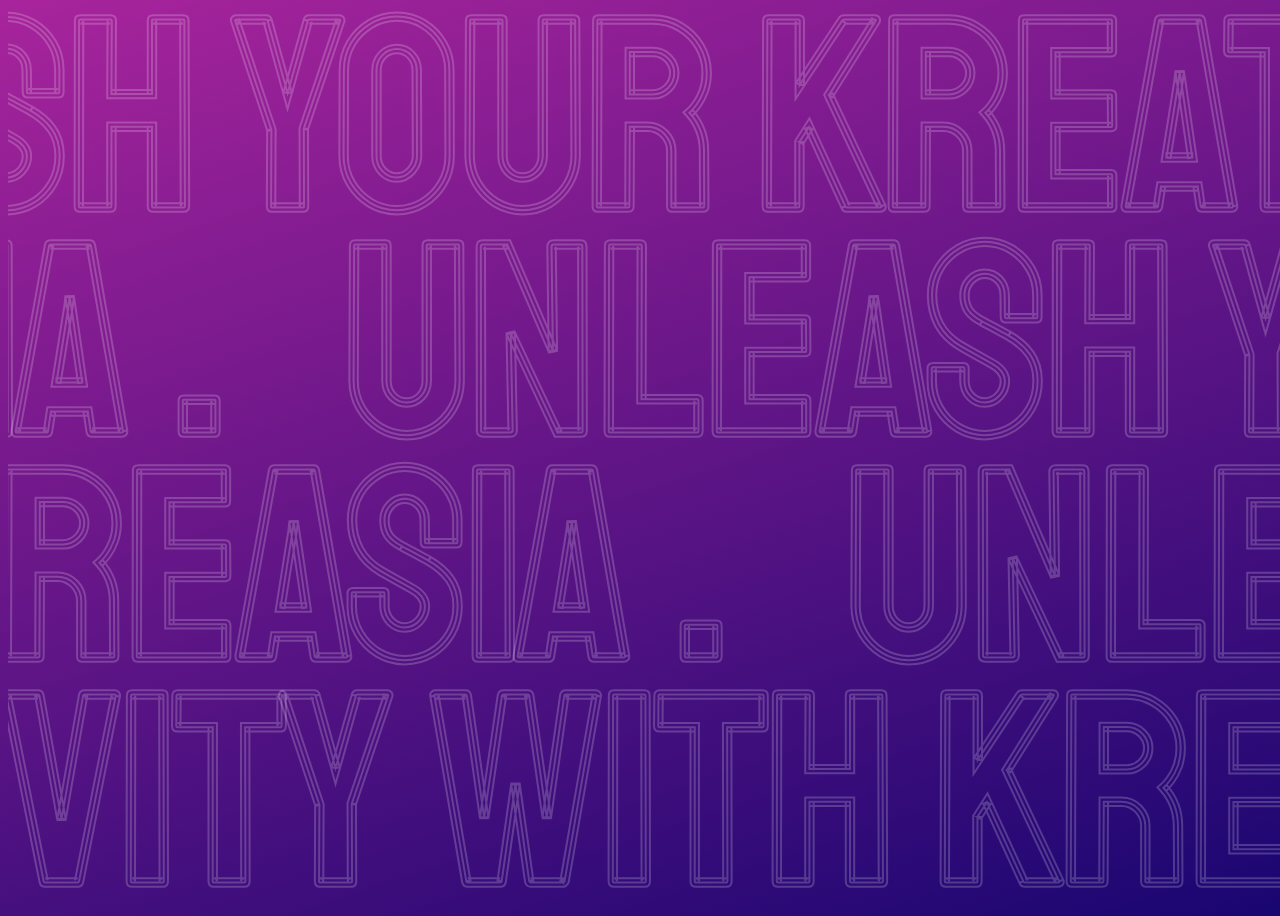
<file: index.html>
<!doctype html>
<html lang="en">

<head>
    <meta charset="utf-8">
    <meta name="viewport" content="width=device-width, initial-scale=1">
    <title>KreAsia </title>
    <link rel="preconnect" href="https://fonts.googleapis.com">
    <link rel="preconnect" href="https://fonts.gstatic.com" crossorigin>
    <link
        href="https://fonts.googleapis.com/css2?family=Roboto:wght@100;300;400;500;700;900&family=Staatliches&display=swap"
        rel="stylesheet">
    <link href="https://cdn.jsdelivr.net/npm/bootstrap@5.2.3/dist/css/bootstrap.min.css" rel="stylesheet"
        integrity="sha384-rbsA2VBKQhggwzxH7pPCaAqO46MgnOM80zW1RWuH61DGLwZJEdK2Kadq2F9CUG65" crossorigin="anonymous">
    <link rel="stylesheet" href="assets\css\main.css">
</head>

<body>
    <div class="container-fluid">
        <div class="row section justify-content-center align-content-center anchor">

            <div class="col-12 p-0 m-0">
                <div class="row p-0 m-0">
                    <div class="m-scroll col-12">
                        <div class="m-scroll__title">
                            <div>
                                <h1>
                                    <a href="https://dribbble.com/JulianoF">UNLEASH</a>
                                    <a href="https://dribbble.com/JulianoF">YOUR</a>
                                    <a href="https://dribbble.com/JulianoF">KREATIVITY</a>
                                    <a href="https://dribbble.com/JulianoF">WITH</a>
                                    <a href="https://dribbble.com/JulianoF">KREASIA .</a>&nbsp
                                </h1>
                                <h1>
                                    <a href="https://dribbble.com/JulianoF">UNLEASH </a>
                                    <a href="https://dribbble.com/JulianoF">YOUR </a>
                                    <a href="https://dribbble.com/JulianoF">KREATIVITY </a>
                                    <a href="https://dribbble.com/JulianoF">WITH </a>
                                    <a href="https://dribbble.com/JulianoF">KREASIA .</a> &nbsp
                                </h1>
                            </div>
                        </div>
                    </div>
                    <div class="m-scroll col-12">
                        <div class="m-scroll__title">
                            <div>
                                <h1>
                                    <a href="https://dribbble.com/JulianoF">KREASIA .</a> &nbsp
                                    <a href="https://dribbble.com/JulianoF">UNLEASH </a>
                                    <a href="https://dribbble.com/JulianoF">YOUR </a>
                                    <a href="https://dribbble.com/JulianoF">KREATIVITY </a>
                                    <a href="https://dribbble.com/JulianoF">WITH </a>
                                </h1>
                                <h1>
                                    <a href="https://dribbble.com/JulianoF">KREASIA .</a> &nbsp
                                    <a href="https://dribbble.com/JulianoF">UNLEASH </a>
                                    <a href="https://dribbble.com/JulianoF">YOUR </a>
                                    <a href="https://dribbble.com/JulianoF">KREATIVITY </a>
                                    <a href="https://dribbble.com/JulianoF">WITH </a>
                                </h1>
                            </div>
                        </div>
                    </div>
                    <div class="m-scroll col-12">
                        <div class="m-scroll__title">
                            <div>
                                <h1>
                                    <a href="https://dribbble.com/JulianoF">WITH </a>
                                    <a href="https://dribbble.com/JulianoF">KREASIA .</a> &nbsp
                                    <a href="https://dribbble.com/JulianoF">UNLEASH </a>
                                    <a href="https://dribbble.com/JulianoF">YOUR </a>
                                    <a href="https://dribbble.com/JulianoF">KREATIVITY </a>
                                </h1>
                                <h1>
                                    <a href="https://dribbble.com/JulianoF">WITH </a>
                                    <a href="https://dribbble.com/JulianoF">KREASIA .</a> &nbsp
                                    <a href="https://dribbble.com/JulianoF">UNLEASH </a>
                                    <a href="https://dribbble.com/JulianoF">YOUR </a>
                                    <a href="https://dribbble.com/JulianoF">KREATIVITY </a>
                                </h1>
                            </div>
                        </div>
                    </div>
                    <div class="m-scroll col-12">
                        <div class="m-scroll__title">
                            <div>
                                <h1>
                                    <a href="https://dribbble.com/JulianoF">KREATIVITY </a>
                                    <a href="https://dribbble.com/JulianoF">WITH </a>
                                    <a href="https://dribbble.com/JulianoF">KREASIA .</a> &nbsp
                                    <a href="https://dribbble.com/JulianoF">UNLEASH </a>
                                    <a href="https://dribbble.com/JulianoF">YOUR </a>
                                </h1>
                                <h1>
                                    <a href="https://dribbble.com/JulianoF">KREATIVITY </a>
                                    <a href="https://dribbble.com/JulianoF">WITH </a>
                                    <a href="https://dribbble.com/JulianoF">KREASIA .</a> &nbsp
                                    <a href="https://dribbble.com/JulianoF">UNLEASH </a>
                                    <a href="https://dribbble.com/JulianoF">YOUR </a>
                                </h1>
                            </div>
                        </div>
                    </div>

                </div>

            </div>

            <div class="col-12 anchortotop p-0 m-0">
                <div class="row justify-content-start align-content-start mainscreen p-0 m-0" id="framewindow">

                    <div class="col-12 p-0 m-0">
                        <div class="row section justify-content-center align-items-center anchor">
                            <div class="col-10 col-md-9 col-lg-8 col-xl-7 col-xxl-6 hideori fadein2">
                                <img src="assets\images\logo\logo-white.png" class="standardimg" alt="">
                            </div>
                            <div class="col-12 text-center sticktobot hideori fadein4">
                                <img src="assets\images\icon\arrow.png" class="iconimg noticemeeffect" alt="">
                                <p>scroll down</p>
                            </div>
                        </div>
                    </div>

                    <div class="col-12 p-0 m-0 hideori sectionbreaker">
                        <div class="row darkbg justify-content-center align-items-center pt-5 pb-5">

                            <div class="col-11 col-md-12 col-lg-9 p-4 ">
                                <h2 class="specialfont">Unleash Your <span
                                        class="specialfonthighlight wobbly">KREATIVITY</span> With Us Through</h2>
                            </div>
                            <div class="col-12"></div>
                            <div class=" col-11 col-md-4 col-lg-3 darkbg p-4 pauseanimationon clickable"
                                onclick="location.href='#contactus'">
                                <h2>CONNECT</h2>
                                <p class="wibbly pauseanimationon">We bring together a vibrant community of creative
                                    content creators and developers from across Asia. Join forces with like-minded
                                    professionals to collaborate on groundbreaking projects that push the boundaries of
                                    digital creativity.</p>
                            </div>
                            <div class="col-11 col-md-4 col-lg-3 darkbg p-4 pauseanimationon clickable"
                                onclick="location.href='#contactus'">
                                <h2>CATALYZE</h2>
                                <p class="wobbly pauseanimationon">Our goal is to foster collaboration and facilitate
                                    the exchange of ideas, products and services within this thriving ecosystem. We aim
                                    to bridge the gap and achieve synergistic results of all.</p>
                            </div>
                            <div class="col-11 col-md-4 col-lg-3 darkbg p-4 pauseanimationon clickable"
                                onclick="location.href='#contactus'">
                                <h2>CREATE</h2>
                                <p class="wibbly pauseanimationon">With KreAsia's 20 years of combined experience in the
                                    digital & events industry, as well as our ecosystem partners & talents, explore
                                    fresh ideas and embark on collaborations taking ideas to reality</p>
                            </div>
                        </div>
                    </div>

                    <div class="col-12 col-md-6 p-0 m-0 hideori sectionbreaker">
                        <div class="row section darkbg justify-content-end align-content-center  p-0 m-0">
                            <div class="col-12 ">
                                <div class="row section  justify-content-end align-content-center p-4 p-md-5">
                                    <div class="col-12 text-end">
                                        <h2 class="specialfont pauseanimationon">ABOUT<br>KREASIA</h2>
                                    </div>
                                    <div class="col-12 col-md-12 col-lg-12 col-xl-6 text-end pauseanimationon">
                                        <p>Kreasia Sdn Bhd is principally engaged in the development of a digital
                                            creative
                                            content platform that connects Asia’s creative content creators and
                                            developers with
                                            the primary aim to facilitate and enhance collaborations between content
                                            creators,
                                            developers, end-users and producers to share information such as new
                                            products and
                                            services, transact with each other and to connect the participants in the
                                            digital
                                            creative content ecosystem.</p>
                                    </div>
                                </div>
                            </div>
                        </div>
                    </div>

                    <div class="col-6 p-0 m-0 hideori d-none d-md-block sectionbreaker">
                        <img src="assets\images\event\justanotherstockpic.jpg" class="specialimg" alt="">

                    </div>

                    <div class="col-12 p-0 m-0 hideori sectionbreaker">
                        <div id="carouselExampleInterval" class="carousel slide" data-bs-ride="carousel">
                            <div class="carousel-inner ">
                                <div class="carousel-item  active ">
                                    <div class="carouselcontainer">
                                        <img src="assets\images\event\1.jpg" class="stupidimg m-1" alt="...">
                                        <img src="assets\images\event\2.jpg" class="stupidimg m-1" alt="...">
                                        <img src="assets\images\event\3.jpg" class="stupidimg m-1" alt="...">
                                    </div>
                                </div>
                                <div class="carousel-item ">
                                    <div class="carouselcontainer">
                                        <img src="assets\images\event\3.jpg" class="stupidimg m-1" alt="...">
                                        <img src="assets\images\event\1.jpg" class="stupidimg m-1" alt="...">
                                        <img src="assets\images\event\2.jpg" class="stupidimg m-1" alt="...">
                                    </div>
                                </div>
                                <div class="carousel-item ">
                                    <div class="carouselcontainer">
                                        <img src="assets\images\event\2.jpg" class="stupidimg m-1" alt="...">
                                        <img src="assets\images\event\3.jpg" class="stupidimg m-1" alt="...">
                                        <img src="assets\images\event\1.jpg" class="stupidimg m-1" alt="...">
                                    </div>
                                </div>
                            </div>
                            <button class="carousel-control-prev" type="button"
                                data-bs-target="#carouselExampleInterval" data-bs-slide="prev">
                                <span class="carousel-control-prev-icon" aria-hidden="true"></span>
                                <span class="visually-hidden">Previous</span>
                            </button>
                            <button class="carousel-control-next" type="button"
                                data-bs-target="#carouselExampleInterval" data-bs-slide="next">
                                <span class="carousel-control-next-icon" aria-hidden="true"></span>
                                <span class="visually-hidden">Next</span>
                            </button>
                        </div>
                    </div>

                    <div class="col-12 hideori p-0 m-0 d-none">
                        <div class="row p-0 m-0 justify-content-center align-items-center">
                            <logo-slider class="col-12 p-0 m-0">

                                <div>
                                    <img src="assets\images\event\1.jpg" class="clickable">
                                    <img src="assets\images\event\2.jpg" class="clickable">
                                    <img src="assets\images\event\3.jpg" class="clickable">
                                    <img src="assets\images\event\4.jpg" class="clickable">
                                    <img src="assets\images\event\5.jpg" class="clickable">
                                </div>

                                <div>
                                    <img src="assets\images\event\1.jpg" class="clickable">
                                    <img src="assets\images\event\2.jpg" class="clickable">
                                    <img src="assets\images\event\3.jpg" class="clickable">
                                    <img src="assets\images\event\4.jpg" class="clickable">
                                    <img src="assets\images\event\5.jpg" class="clickable">
                                </div>

                            </logo-slider>
                        </div>
                    </div>

                    <div class="col-12 col-md-6 p-0 m-0 hideori sectionbreaker">
                        <div class="row section justify-content-center align-content-center " id="contactus">
                            <div class="col-12 p-0 m-0 ">
                                <div class="row p-0 m-0 section justify-content-center align-content-center">
                                    <div class="col-12 text-center">
                                        <h2 class="specialfont">GET IN TOUCH</h2>
                                    </div>
                                    <div class="col-12 col-md-6 text-center text-md-end  mt-2">
                                        <h2 class="p-0 m-0">VERNON <br class="d-none d-md-inline">FERNANDEZ</h2>
                                        <a class=" d-block d-md-none nostyle"
                                            href="mailto:vernon@kreasia.com">vernon@kreasia.com</a>
                                    </div>
                                    <div class="col-12 col-md-6 text-center text-md-start  mt-2 d-none d-md-flex clickablebutton  justify-content-start align-items-center"
                                        onclick="location.href='mailto:vernon@kreasia.com'">
                                        <div>
                                            <p class="p-0 m-0">vernon@kreasia.com</p>
                                        </div>
                                    </div>
                                    <div class="col-12 col-md-6 text-center text-md-end mt-2">
                                        <h2 class="p-0 m-0">BEN <br class="d-none d-md-inline">NG</h2>
                                        <a class=" d-block d-md-none nostyle"
                                            href="mailto:ben@kreasia.com">ben@kreasia.com</a>
                                    </div>
                                    <div class="col-12 col-md-6 text-center text-md-start  mt-2 d-none d-md-flex clickablebutton  justify-content-start align-items-center"
                                        onclick="location.href='mailto:ben@kreasia.com'">
                                        <div>
                                            <p class="p-0 m-0">ben@kreasia.com</p>
                                        </div>
                                    </div>
                                </div>
                            </div>


                        </div>
                    </div>

                    <div class="col-12 col-md-6 p-0 m-0 hideori  sectionbreaker darkbg">
                        <div class="row section justify-content-center align-content-center" id="stupidform">
                            <div class="col-12  p-4 p-md-5 text-center">
                                <form class="row justify-content-center align-content-center">

                                    <div class="col-12 col-md-8 col-lg-6">
                                        <p>Interested to learn more, connect or get consultation</p>
                                    </div>


                                    <div class="col-12"></div>
                                    <div class="col-4 col-lg-3 col-xl-2">
                                        <hr>
                                    </div>
                                    <div class="col-12"></div>
                                    <div class="col-12 col-md-6 d-flex justify-content-center mt-4">
                                        <div class="text-start standardimg">
                                            <label for="fname">First name:</label><br>
                                            <input type="text" id="fname" name="fname" value="First name"><br>
                                        </div>
                                    </div>
                                    <div class="col-12 col-md-6 d-flex justify-content-center mt-4">
                                        <div class="text-start standardimg">
                                            <label for="fname">Last name:</label><br>
                                            <input type="text" id="fname" name="fname" value="Last name"><br>
                                        </div>
                                    </div>
                                    <div class="col-12"></div>
                                    <div class="col-12 col-md-6 d-flex justify-content-center mt-4">
                                        <div class="text-start standardimg">
                                            <label for="fname">Email:</label><br>
                                            <input type="text" id="fname" name="fname" value="Email"><br>
                                        </div>
                                    </div>
                                    <div class="col-12 col-md-6 d-flex justify-content-center mt-4">
                                        <div class="text-start standardimg">
                                            <label for="fname">Contact Number:</label><br>
                                            <input type="tel" id="fname" name="fname" value="Contact Number"><br>
                                        </div>
                                    </div>
                                    <div class="col-12"></div>
                                    <div class="col-12 col-md-6 d-flex justify-content-center mt-4">
                                        <div class="text-start standardimg">
                                            <label for="fname">Country:</label><br>
                                            <input type="text" id="fname" name="fname" value="Country"><br>
                                        </div>
                                    </div>
                                    <div class="col-12 col-md-6 d-flex justify-content-center mt-4">
                                        <div class="text-start standardimg">
                                            <label for="fname">Company Name:</label><br>
                                            <input type="text" id="fname" name="fname" value="Company Name"><br>
                                        </div>
                                    </div>
                                    <div class="col-12"></div>
                                    <div class="col-12 col-md-6 d-flex justify-content-center mt-4">
                                        <div class="text-start standardimg">
                                            <label for="fname">Job Title:</label><br>
                                            <input type="text" id="fname" name="fname" value="Job Title"><br>
                                        </div>
                                    </div>
                                    <div class="col-12 col-md-6 d-flex justify-content-center mt-4">
                                    </div>
                                    <div class="col-12"></div>
                                    <div class="col-12 d-flex justify-content-center mt-4">
                                        <div class="text-start standardimg">
                                            <label for="fname">Message:</label><br>
                                            <textarea type="text" id="fname" name="fname"
                                                value="John">Message.</textarea>
                                        </div>
                                    </div>
                                    <div class="col-12"></div>
                                    <div class="col-12 text-end mt-4">
                                        <button class="buttonstyle1 p-2 pe-4 ps-4">submit</button>
                                    </div>

                                </form>

                            </div>

                        </div>


                    </div>
                </div>
            </div>





        </div>
    </div>


    <script src="https://cdn.jsdelivr.net/npm/bootstrap@5.2.3/dist/js/bootstrap.bundle.min.js"
        integrity="sha384-kenU1KFdBIe4zVF0s0G1M5b4hcpxyD9F7jL+jjXkk+Q2h455rYXK/7HAuoJl+0I4"
        crossorigin="anonymous"></script>
    <script src="assets\js\scrollcheck.js"></script>
</body>

</html>
</file>
